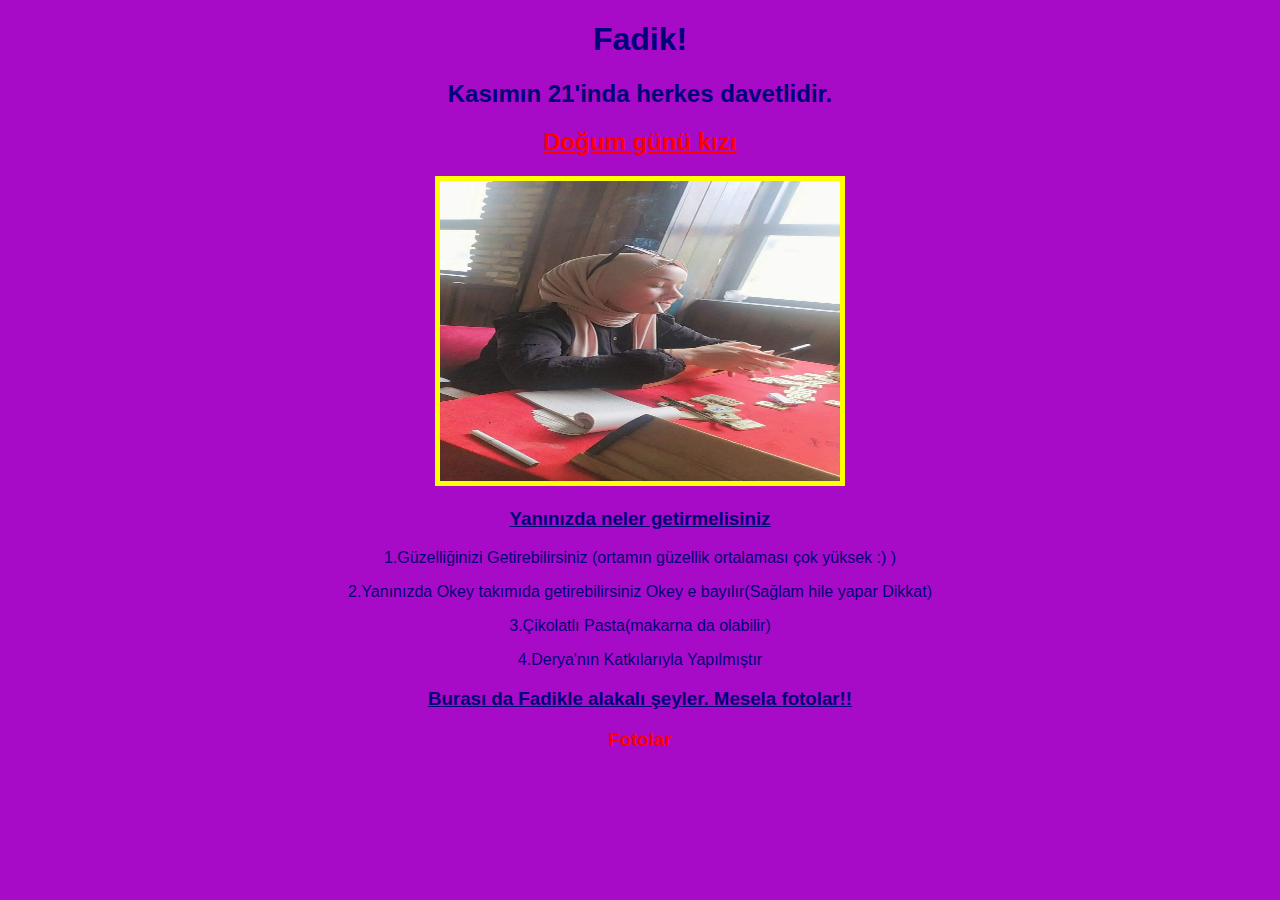
<file: index.html>
<!-- Example image URL -->
<!DOCTYPE html>
<html lang="en">
<head>
    <meta charset="UTF-8">
    <meta name="viewport" content="width=device-width, initial-scale=1.0">
    <title>DOĞUM GÜNÜ KIZI</title>
    <style>
        body{
            background-color: rgb(168, 11, 199);
            color: rgb(1, 1, 120);
        }
        html{
            font-family: sans-serif;
            text-align:  center;
        }
        div{
            font-family: Arial, Helvetica, sans-serif;
        }
        img{
            border: 5px solid yellow;
        }
        a{
            color: rgb(254, 0, 0);
        }
    </style>
</head>
<body>
    <h1>Fadik!</h1>
<h2>Kasımın 21'inda herkes davetlidir.</h2>
<h2><a href="./public/dogumgunu.html">Doğum günü kızı</a></h2>
<img src="./assets/image/img1.jpg" alt="A birthday-cake" height="300" width="400">
<u><h3>Yanınızda neler getirmelisiniz</h3></u>

<div><p>1.Güzelliğinizi Getirebilirsiniz (ortamın güzellik ortalaması çok yüksek :) )</p>
<p>2.Yanınızda Okey takımıda getirebilirsiniz Okey e bayılır(Sağlam hile yapar Dikkat) </p>
<p>3.Çikolatlı Pasta(makarna da olabilir)</p></div>
<p>4.Derya'nın Katkılarıyla Yapılmıştır</p>

<u><h3>Burası da Fadikle alakalı şeyler. Mesela fotolar!!</h3></u>
<h3><a href="./public/fotolar.html">Fotolar</a> </h3>  
</body>
</html>
</file>
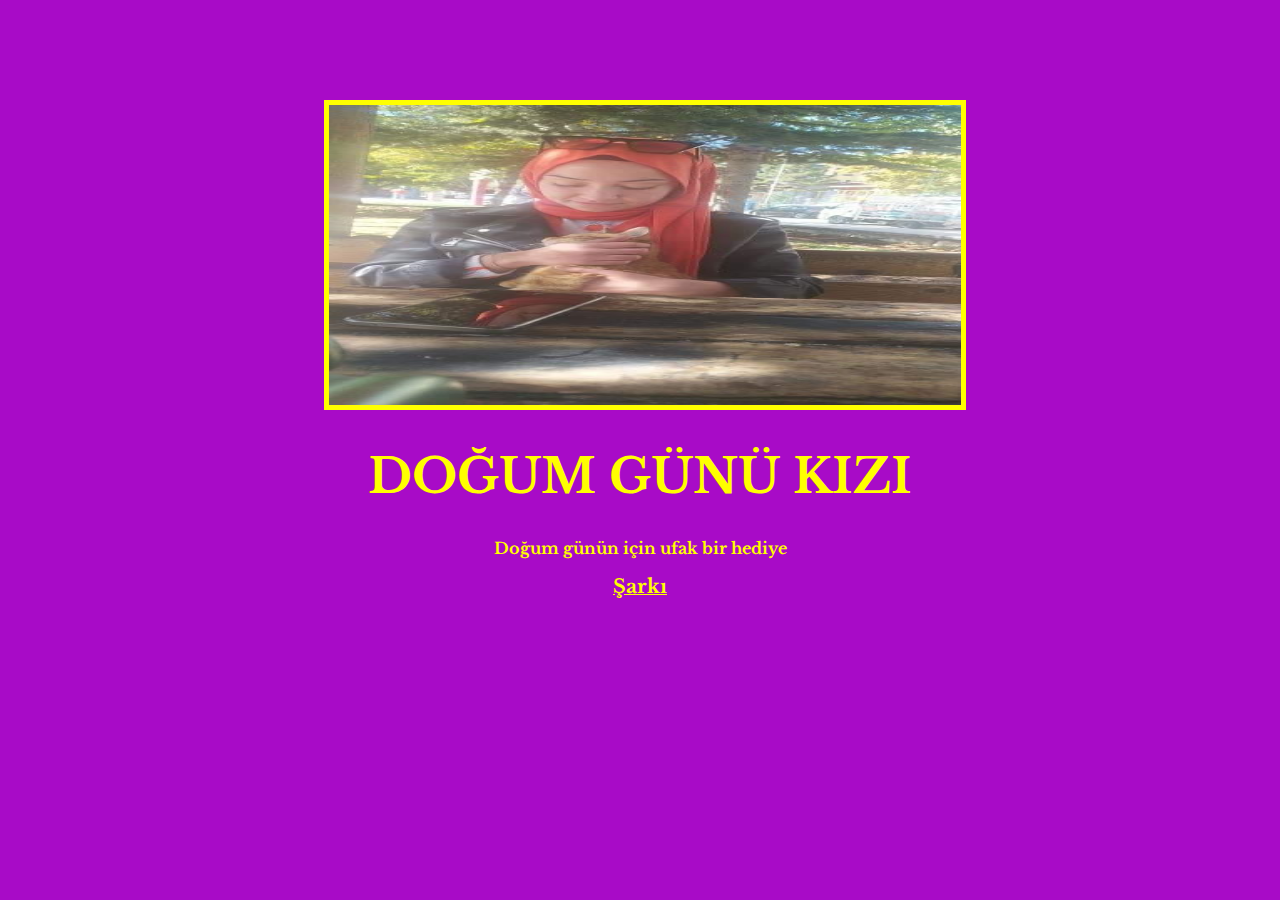
<file: public/dogumgunu.html>
<!DOCTYPE html>
<html lang="en">

<head>
  <meta charset="UTF-8">
  <title>Doğum günü kızı</title>
  <link rel="stylesheet" href="./dogumgunu.css" />
  <link rel="preconnect" href="https://fonts.googleapis.com">
  <link rel="preconnect" href="https://fonts.gstatic.com" crossorigin>
  <link href="https://fonts.googleapis.com/css2?family=Libre+Baskerville&display=swap" rel="stylesheet">
</head>

<body>

  <div class="poster">
    <img class="motivation-img" src="../assets/image/img3.jpg" src="daenerys with egg" />
    <h1>Doğum günü kızı</h1>
    <p>Doğum günün için ufak bir hediye</p>
    <a href="https://www.youtube.com/watch?v=PmoX_RQAgRU">Şarkı</a>
  </div>
</body>

</html>
</file>
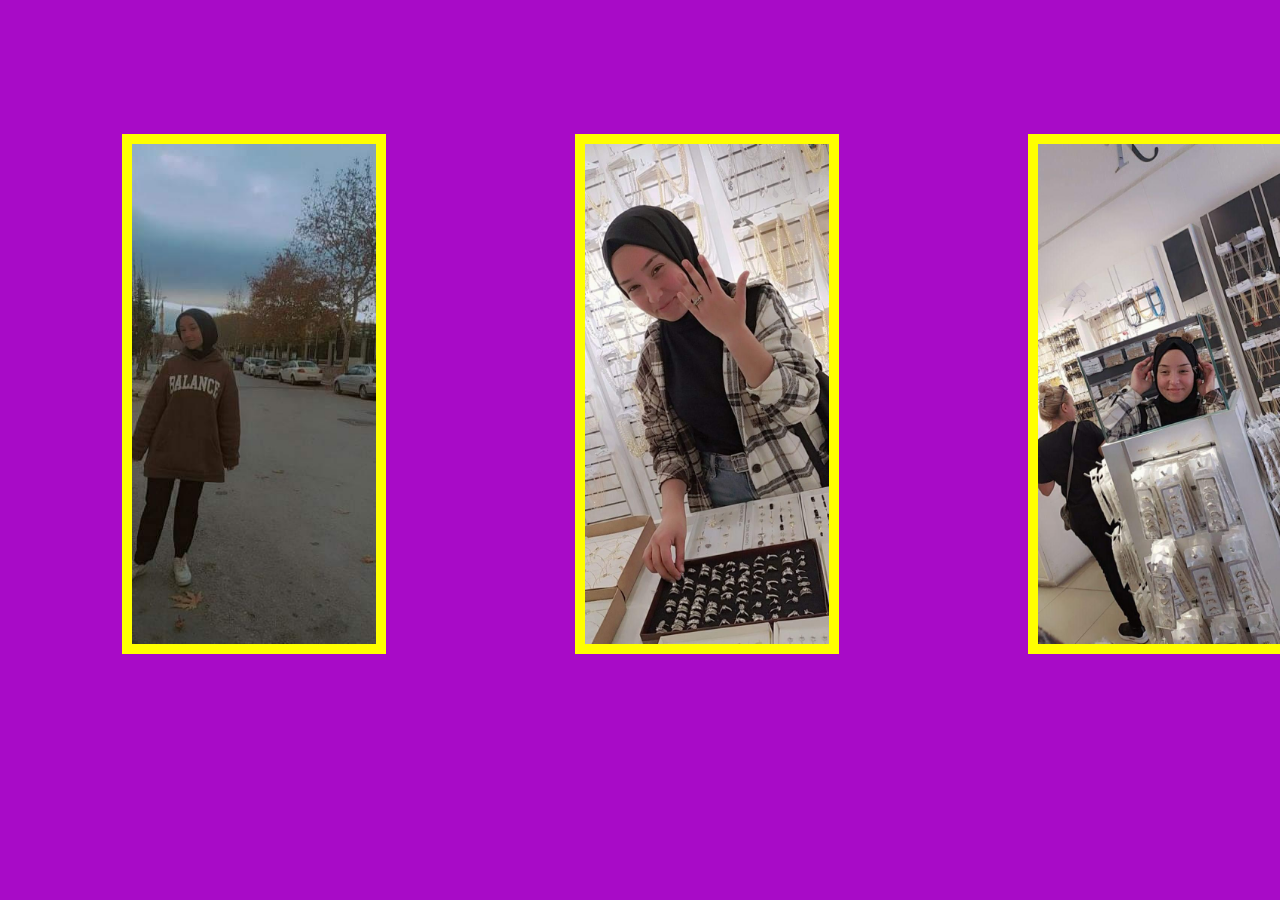
<file: public/fotolar.html>
<!DOCTYPE html>
<html lang="en">
<head>
    <meta charset="UTF-8">
    <meta name="viewport" content="width=device-width, initial-scale=1.0">
    <title>Fotolar</title>
    <link rel="stylesheet" href="./fotolar.css">
</head>
<body>

    <div class="foto">
    <img src="../assets/image/img2.jpg" alt="">
    <img src="../assets/image/img4.jpg" alt="">
    <img src="../assets/image/img5.jpg" alt="">
    </div>
    
</body>
</html>
</file>
<file: public/dogumgunu.css>
body {
    background-color: rgb(168, 11, 199);
  }
  h1 {
    text-transform: uppercase;
    font-size: 3rem;
    color: yellow;
  }
  
  .poster {
    width: 50%;
    margin-left: 25%;
    margin-top: 100px;
    color: white;
    font-family: "Libre Baskerville", serif;
    text-align: center;
  }
  
  .motivation-img {
    border: 5px solid yellow;
    width: 100%;
    height: 300px;
  }

  p{
    color: yellow;
    font-weight: bold;
  }

  a{
    color: yellow;
    font-weight: bold;
    font-size: 1.2rem;
  }
</file>
<file: public/fotolar.css>
body {
    background-color: rgb(168, 11, 199);
  }

.foto{
    border: px solid yellow;
    width: 50%;
    height: 400px;
    display: flex;
}
.foto img{
    margin-right: 50px;
    border: 10px solid yellow;
    width: 600px;
    height: 500px;
    margin-left: 18%;
    margin-top: 20%;
    margin-right: 75px;
}
</file>
